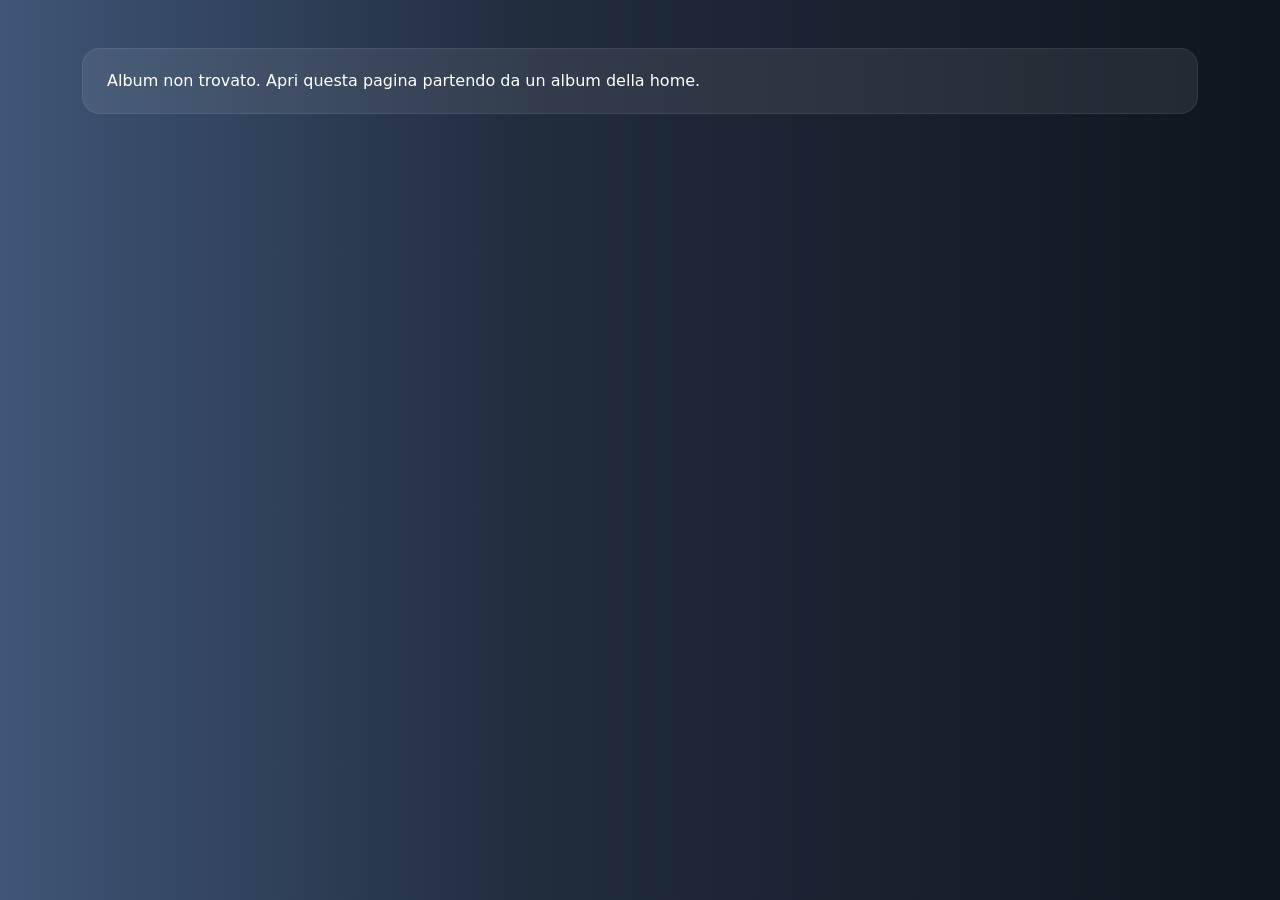
<file: details.html>
<!DOCTYPE html>
<html lang="it">
<head>
  <meta charset="UTF-8">
  <meta name="viewport" content="width=device-width, initial-scale=1.0">
  <title>Dettagli canzone</title>

  <!-- Bootstrap CSS -->
   
  <link href="https://cdn.jsdelivr.net/npm/bootstrap@5.3.8/dist/css/bootstrap.min.css" rel="stylesheet" integrity="sha384-sRIl4kxILFvY47J16cr9ZwB07vP4J8+LH7qKQnuqkuIAvNWLzeN8tE5YBujZqJLB" crossorigin="anonymous">
  <link rel="stylesheet" href="https://stackpath.bootstrapcdn.com/font-awesome/4.7.0/css/font-awesome.min.css"
    crossorigin="anonymous" />
  <link rel="stylesheet" type="text/css" href="css/style.css" />
  <link rel="stylesheet" type="text/css" href="css/details.css" />

   <!-- CSS -->

</head>
<body class="details-page">

  <main id="detailsSection" class="details-shell"></main>

  <script src="js/details.js"></script>
</body>
</html>
</file>
<file: css/style.css>
body {
  background: rgb(46, 63, 87);
  background: linear-gradient(
    90deg,
    rgb(63, 86, 119) 0%,
    rgba(33, 44, 61, 1) 42%,
    rgb(15, 21, 29) 100%
  );
}

/*SIDEBAR SECTION*/
.navbar.fixed-left {
  position: fixed;
  top: 0;
  left: 0;
  right: 0;
  bottom: 0;
  width: 230px;
  flex-flow: column nowrap;
  align-items: flex-start;
  background-color: black;
  z-index: 1200;
}

.navbar.fixed-left .navbar-collapse .navbar-nav a {
  color: rgb(145, 145, 145) !important;
  transition: 0.3s;
}

.navbar.fixed-left .navbar-collapse .navbar-nav a:hover {
  color: white !important;
}

.navbar.fixed-left .navbar-brand {
  padding-top: 20px;
  padding-bottom: 30px;
  padding-left: 10px;
}

ul {
  list-style-type: none;
  padding-left: 3px;
}

.nav-btn {
  margin-bottom: 20px;
  text-align: center;
}

.nav-btn a {
  color: rgb(145, 145, 145);
}

.search-group {
  flex-wrap: nowrap;
}

.search-go-btn {
  white-space: nowrap;
}

.signup-btn {
  background-color: white;
  color: black;
  border: 1px solid white;
  border-radius: 20px;
  width: 180px;
  margin-bottom: 20px;
}

.signup-btn:hover {
  color: white;
  background-color: rgb(60, 211, 60);
  border: 1px solid rgb(60, 211, 60);
}

.login-btn {
  background-color: black;
  color: white;
  border: 1px solid white;
  border-radius: 20px;
  width: 180px;
  margin-bottom: 20px;
}

.login-btn:hover {
  color: black;
  background-color: white;
}

@media screen and (max-width: 936px) {
  #sidebar {
    display: none;
  }
}

/* BOTTOM PLAYER SECTION*/

.bg-container {
  height: 5.5rem;
  background-color: #282828;
}

.playerControls .row {
  justify-content: space-between;
}

.playerControls a img {
  width: 14px;
  margin-top: 1rem;
  filter: brightness(60%);
}

.playerControls a:hover {
  filter: brightness(80%);
  color: #282828 !important;
}

.progress {
  color: white;
  background-color: #414141;
  height: 3px;
}

.playBar p {
  margin-bottom: 20px;
  color: white;
}

/*MAIN PAGE SECTION*/

.mainLinks {
  margin-top: 1.5rem;
  justify-content: space-evenly;
}

.mainLinks a {
  color: white;
  font-weight: 700;
  font-size: 12px;
  opacity: 0.3;
}

.mainLinks a:hover {
  text-decoration: none;
  opacity: 1;
  transition: 0.3s;
}

.imgLinks a p,
.mainPage p a {
  padding-top: 8px;
  font-size: 12px;
  color: white;
  font-weight: 700;
}

.mainPage p a:hover {
  color: rgb(138, 138, 138);
}

.imgLinks a:hover {
  text-decoration: none;
}

.imgLinks a img:hover {
  filter: brightness(50%);
}

#eminem,
#metallica,
#queen,
#found,
#searchResults,
#artist-tracks {
  color: white;
  font-weight: 700;
  padding-top: 50px;
}

.trackHover:hover {
  background-color: black;
  cursor: pointer;
}

.trackHover a {
  text-decoration: none;
}

#btnPlay {
  font-weight: 700;
  width: 150px;
  height: 50px;
  border-radius: 50px;
}

.duration {
  float: right;
}

.mainButton {
  border: 1px solid #fff !important;
  border-radius: 20px !important;
  height: 2.2em !important;
  width: 7em;
  text-align: center;
  padding: 0px 10px !important;
}

.titleMain {
  color: white;
  text-align: center;
  font-weight: 700;
  text-transform: uppercase;
}

#hipHopSection {
  margin-bottom: 7rem;
}

#followers {
  color: white;
  text-align: center;
  margin-bottom: 2rem;
}

.album-title {
  color: white;
  font-weight: bold;
  font-size: x-large;
  margin-bottom: 0;
}

.artist-name {
  color: white;
}

.mainPage img {
  width: 200px;
}
</file>
<file: css/details.css>
.details-page {
  min-height: 100vh;
  color: white;
}

.details-shell {
  min-height: 100vh;
}

.details-card {
  background: rgba(10, 16, 24, 0.82);
  border: 1px solid rgba(255, 255, 255, 0.08);
  border-radius: 28px;
  padding: 2rem;
  box-shadow: 0 24px 60px rgba(0, 0, 0, 0.3);
  backdrop-filter: blur(12px);
}

.details-cover {
  width: 100%;
  display: block;
  border-radius: 24px;
  object-fit: cover;
  box-shadow: 0 18px 36px rgba(0, 0, 0, 0.35);
}

.details-kicker {
  margin-bottom: 0.8rem;
  text-transform: uppercase;
  letter-spacing: 0.18em;
  font-size: 0.75rem;
  color: rgba(255, 255, 255, 0.6);
}

.details-heading {
  margin-bottom: 0.75rem;
  font-size: clamp(2.3rem, 5vw, 4.4rem);
  line-height: 0.95;
  font-weight: 800;
  color: white;
  word-break: break-word;
}

.details-subtitle {
  margin-bottom: 1.4rem;
  font-size: 1.15rem;
  color: rgba(255, 255, 255, 0.78);
}

.details-meta {
  display: flex;
  flex-wrap: wrap;
  gap: 0.8rem;
  margin: 0;
  padding: 0;
  list-style: none;
}

.details-meta li {
  padding: 0.65rem 1rem;
  border-radius: 999px;
  background: rgba(255, 255, 255, 0.08);
  border: 1px solid rgba(255, 255, 255, 0.09);
  color: white;
  font-size: 0.92rem;
}

.details-tracks {
  margin-top: 1.5rem;
  padding: 1.6rem 1.5rem;
  background: rgba(255, 255, 255, 0.05);
  border: 1px solid rgba(255, 255, 255, 0.08);
  border-radius: 24px;
}

.details-tracks-title {
  margin-bottom: 1rem;
  font-size: 1.4rem;
  font-weight: 700;
  color: white;
}

.details-track {
  display: grid;
  grid-template-columns: 32px 1fr auto;
  gap: 1rem;
  align-items: center;
  padding: 0.95rem 0;
  border-top: 1px solid rgba(255, 255, 255, 0.08);
}

.details-track:first-of-type {
  border-top: 0;
}

.details-track-index {
  color: rgba(255, 255, 255, 0.55);
  font-size: 0.95rem;
  text-align: center;
}

.details-track-title {
  margin: 0;
  color: white;
  font-weight: 600;
  overflow-wrap: anywhere;
}

.details-track-duration {
  color: rgba(255, 255, 255, 0.68);
  font-variant-numeric: tabular-nums;
  white-space: nowrap;
}

.details-message {
  padding: 1.25rem 1.5rem;
  border-radius: 18px;
  background: rgba(255, 255, 255, 0.08);
  border: 1px solid rgba(255, 255, 255, 0.08);
  color: white;
}

@media screen and (max-width: 767px) {
  .details-card {
    padding: 1.4rem;
  }

  .details-track {
    grid-template-columns: 28px 1fr;
  }

  .details-track-duration {
    grid-column: 2;
  }
}
</file>
